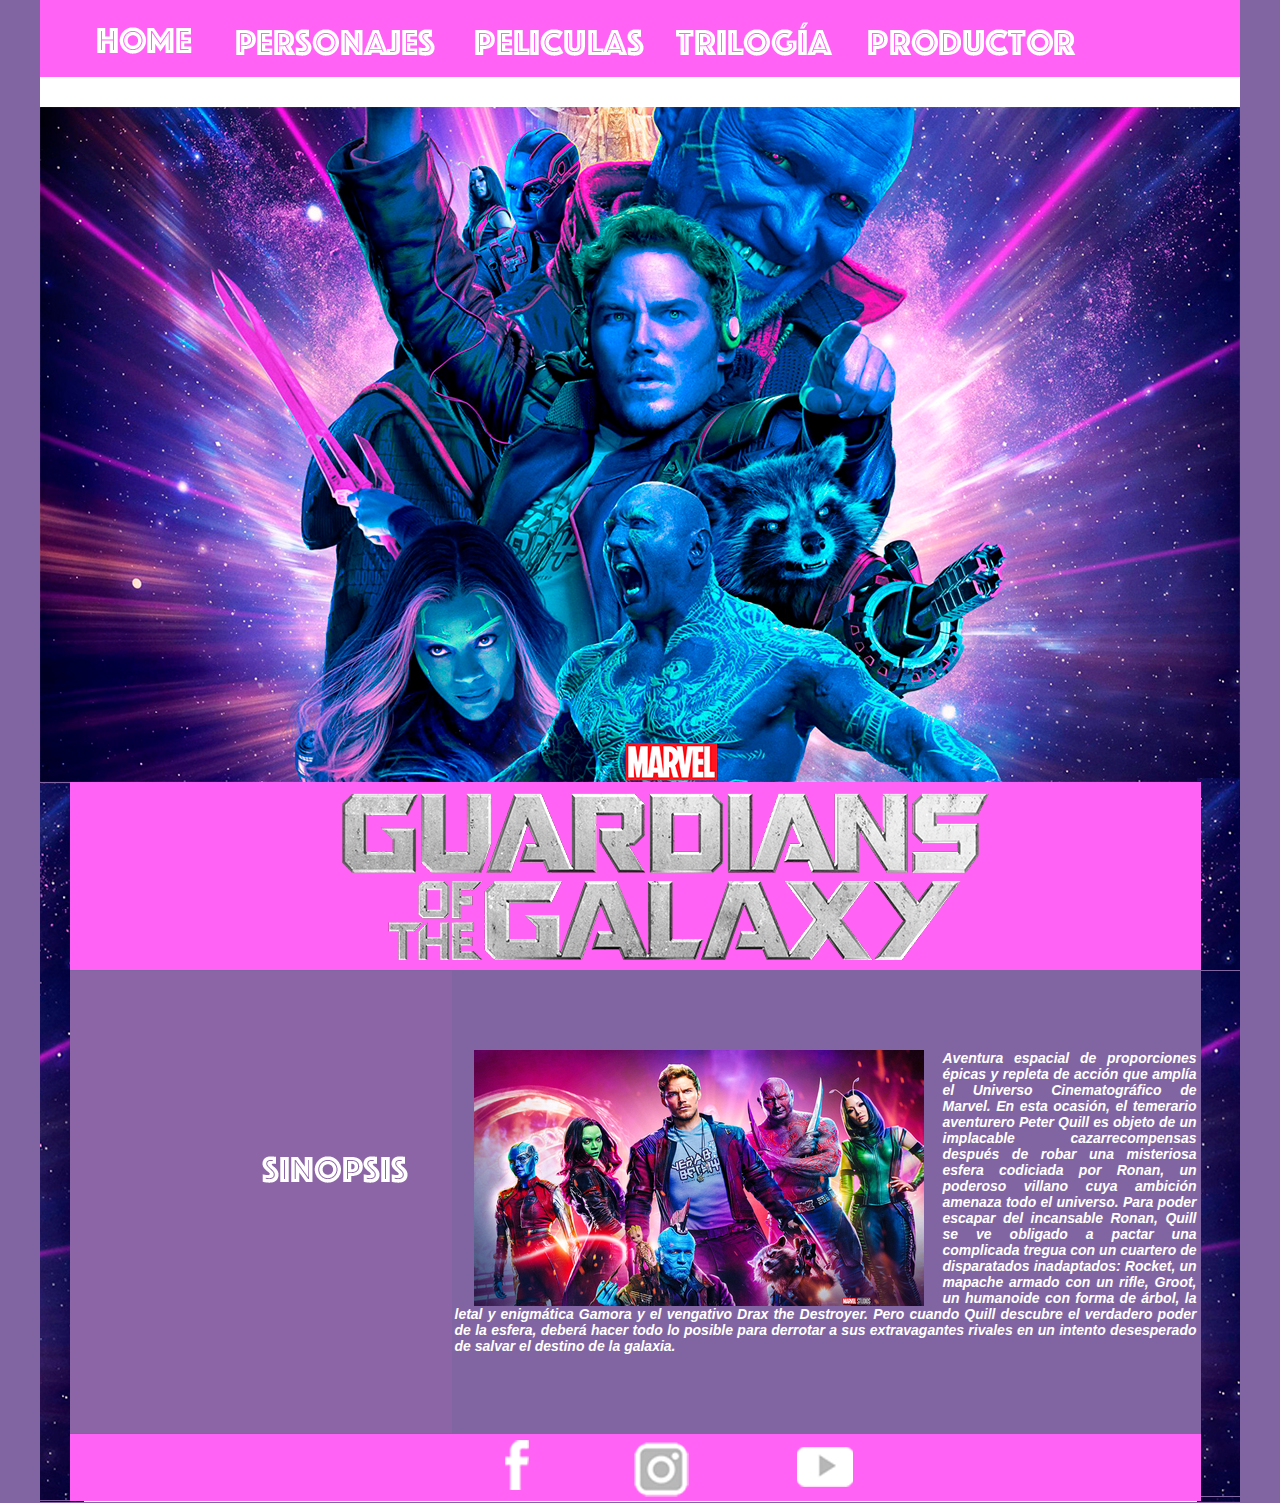
<file: index.html>
<html>
<head>
<title>guardianes</title>
<meta http-equiv="Content-Type" content="text/html; charset=UTF-8">
<link href="estilog.css" rel="stylesheet" type="text/css">
<style type="text/css">
body {
    background-color: #8165A2;
}
</style>
<script type="text/javascript">
function MM_swapImgRestore() { //v3.0
  var i,x,a=document.MM_sr; for(i=0;a&&i<a.length&&(x=a[i])&&x.oSrc;i++) x.src=x.oSrc;
}
function MM_preloadImages() { //v3.0
  var d=document; if(d.images){ if(!d.MM_p) d.MM_p=new Array();
    var i,j=d.MM_p.length,a=MM_preloadImages.arguments; for(i=0; i<a.length; i++)
    if (a[i].indexOf("#")!=0){ d.MM_p[j]=new Image; d.MM_p[j++].src=a[i];}}
}

function MM_findObj(n, d) { //v4.01
  var p,i,x;  if(!d) d=document; if((p=n.indexOf("?"))>0&&parent.frames.length) {
    d=parent.frames[n.substring(p+1)].document; n=n.substring(0,p);}
  if(!(x=d[n])&&d.all) x=d.all[n]; for (i=0;!x&&i<d.forms.length;i++) x=d.forms[i][n];
  for(i=0;!x&&d.layers&&i<d.layers.length;i++) x=MM_findObj(n,d.layers[i].document);
  if(!x && d.getElementById) x=d.getElementById(n); return x;
}

function MM_swapImage() { //v3.0
  var i,j=0,x,a=MM_swapImage.arguments; document.MM_sr=new Array; for(i=0;i<(a.length-2);i+=3)
   if ((x=MM_findObj(a[i]))!=null){document.MM_sr[j++]=x; if(!x.oSrc) x.oSrc=x.src; x.src=a[i+2];}
}
</script>
</head>
<body leftmargin="0" topmargin="0" marginwidth="0" marginheight="0" onLoad="MM_preloadImages('images/imagenesweb/images/guardianes_022.png','images/imagenesweb/images/guardianes_033.png','images/imagenesweb/images/guardianes_044.png','images/imagenesweb/images/guardianes_055.png','images/imagenesweb/images/guardianes_066.png')">
<!-- Save for Web Slices (guardianes.psd) -->
<table width="1201" height="1501" border="0" align="center" cellpadding="0" cellspacing="0" id="Tabla_01">
	<tr>
		<td>
			<img src="images/guardianes_01.png" width="30" height="77" alt=""></td>
		<td><a href="index.html" onMouseOut="MM_swapImgRestore()" onMouseOver="MM_swapImage('Image36','','images/imagenesweb/images/guardianes_022.png',1)"><img src="images/guardianes_02.png" alt="" width="148" height="77" id="Image36"></a></td>
		
		<td><a href="personajes.html" onMouseOut="MM_swapImgRestore()" onMouseOver="MM_swapImage('Image32','','images/imagenesweb/images/guardianes_033.png',1)"><img src="images/guardianes_03.png" alt="" width="234" height="77" id="Image32"></a></td>
		<td><a href="peliculas.html" onMouseOut="MM_swapImgRestore()" onMouseOver="MM_swapImage('Image33','','images/imagenesweb/images/guardianes_044.png',1)"><img src="images/guardianes_04.png" alt="" width="214" height="77" id="Image33"></a></td>
		<td><a href="trilogia.html" onMouseOut="MM_swapImgRestore()" onMouseOver="MM_swapImage('Image34','','images/imagenesweb/images/guardianes_055.png',1)"><img src="images/guardianes_05.png" alt="" width="182" height="77" id="Image34"></a></td>
		<td><a href="productor.html" onMouseOut="MM_swapImgRestore()" onMouseOver="MM_swapImage('Image35','','images/imagenesweb/images/guardianes_066.png',1)"><img src="images/guardianes_06.png" alt="" width="246" height="77" id="Image35"></a></td>
		<td colspan="3">
			<img src="images/guardianes_07.png" width="146" height="77" alt=""></td>
		<td>
			<img src="images/espacio.gif" width="1" height="77" alt=""></td>
	</tr>
	<tr>
		<td colspan="9">
			<img src="images/guardianes_08.png" width="1200" height="30" alt=""></td>
		<td>
			<img src="images/espacio.gif" width="1" height="30" alt=""></td>
	</tr>
	<tr>
		<td colspan="9">
			<img src="images/guardianes_09.png" width="1200" height="675" alt=""></td>
		<td>
			<img src="images/espacio.gif" width="1" height="675" alt=""></td>
	</tr>
	<tr>
		<td rowspan="4">
			<img src="images/guardianes_10.png" width="30" height="717" alt=""></td>
		<td colspan="6">
			<img src="images/guardianes_11.png" width="1127" height="188" alt=""></td>
		<td colspan="2">
			<img src="images/guardianes_12.png" width="43" height="188" alt=""></td>
		<td>
			<img src="images/espacio.gif" width="1" height="188" alt=""></td>
	</tr>
	<tr>
		<td colspan="2">
			<img src="images/guardianes_13.png" width="382" height="462" alt=""></td>
		<td colspan="5"><table width="748" height="464">
		  <tbody>
		    <tr>
		      <th height="458" bgcolor="#8165A2"><p><em><img src="images/450_1000.png" width="450" height="256" alt=""/><span style="font-size: 14px">Aventura espacial de proporciones épicas y repleta de acción que amplía el Universo Cinematográfico de Marvel. En esta ocasión, el temerario aventurero Peter Quill es objeto de un implacable cazarrecompensas después de robar una misteriosa esfera codiciada por Ronan, un poderoso villano cuya ambición amenaza todo el universo. Para poder escapar del incansable Ronan, Quill se ve obligado a pactar una complicada tregua con un cuartero de disparatados inadaptados: Rocket, un mapache armado con un rifle, Groot, un humanoide con forma de árbol, la letal y enigmática Gamora y el vengativo Drax the Destroyer. Pero cuando Quill descubre el verdadero poder de la esfera, deberá hacer todo lo posible para derrotar a sus extravagantes rivales en un intento desesperado de salvar el destino de la galaxia.&nbsp;</span></em></p></th>
	        </tr>
	      </tbody>
      </table></td>
		<td rowspan="2">
			<img src="images/guardianes_15.png" width="39" height="525" alt=""></td>
		<td>
			<img src="images/espacio.gif" width="1" height="462" alt=""></td>
	</tr>
	<tr>
		<td colspan="6" rowspan="2">
			<img src="images/guardianes_16.png" alt="" width="1127" height="67" usemap="#Map" border="0">
			<map name="Map">
			  <area shape="rect" coords="731,9,774,62" href="https://www.youtube.com/watch?v=S5eoGFJ65GI" alt="jlkhkjh">
			  <area shape="rect" coords="569,7,612,60" href="https://www.instagram.com/guardiansofthegalaxy/?hl=es-la" alt="jlkhkjh">
			  <area shape="rect" coords="429,6,472,59" href="https://www.facebook.com/guardiansofthegalaxy/" alt="jlkhkjh">
		  </map></td>
		<td>
			<img src="images/guardianes_17.png" width="4" height="63" alt=""></td>
		<td>
			<img src="images/espacio.gif" width="1" height="63" alt=""></td>
	</tr>
	<tr>
		<td colspan="2" rowspan="2">
			<img src="images/guardianes_18.png" width="43" height="5" alt=""></td>
		<td>
			<img src="images/espacio.gif" width="1" height="4" alt=""></td>
	</tr>
	<tr>
		<td colspan="7">
			<img src="images/guardianes_19.png" width="1157" height="1" alt=""></td>
		<td>
			<img src="images/espacio.gif" width="1" height="1" alt=""></td>
	</tr>
	<tr>
		<td>
			<img src="images/espacio.gif" width="30" height="1" alt=""></td>
		<td>
			<img src="images/espacio.gif" width="148" height="1" alt=""></td>
		<td>
			<img src="images/espacio.gif" width="234" height="1" alt=""></td>
		<td>
			<img src="images/espacio.gif" width="214" height="1" alt=""></td>
		<td>
			<img src="images/espacio.gif" width="182" height="1" alt=""></td>
		<td>
			<img src="images/espacio.gif" width="246" height="1" alt=""></td>
		<td>
			<img src="images/espacio.gif" width="103" height="1" alt=""></td>
		<td>
			<img src="images/espacio.gif" width="4" height="1" alt=""></td>
		<td>
			<img src="images/espacio.gif" width="39" height="1" alt=""></td>
		<td></td>
	</tr>
</table>
<!-- End Save for Web Slices -->
</body>
</html>
</file>
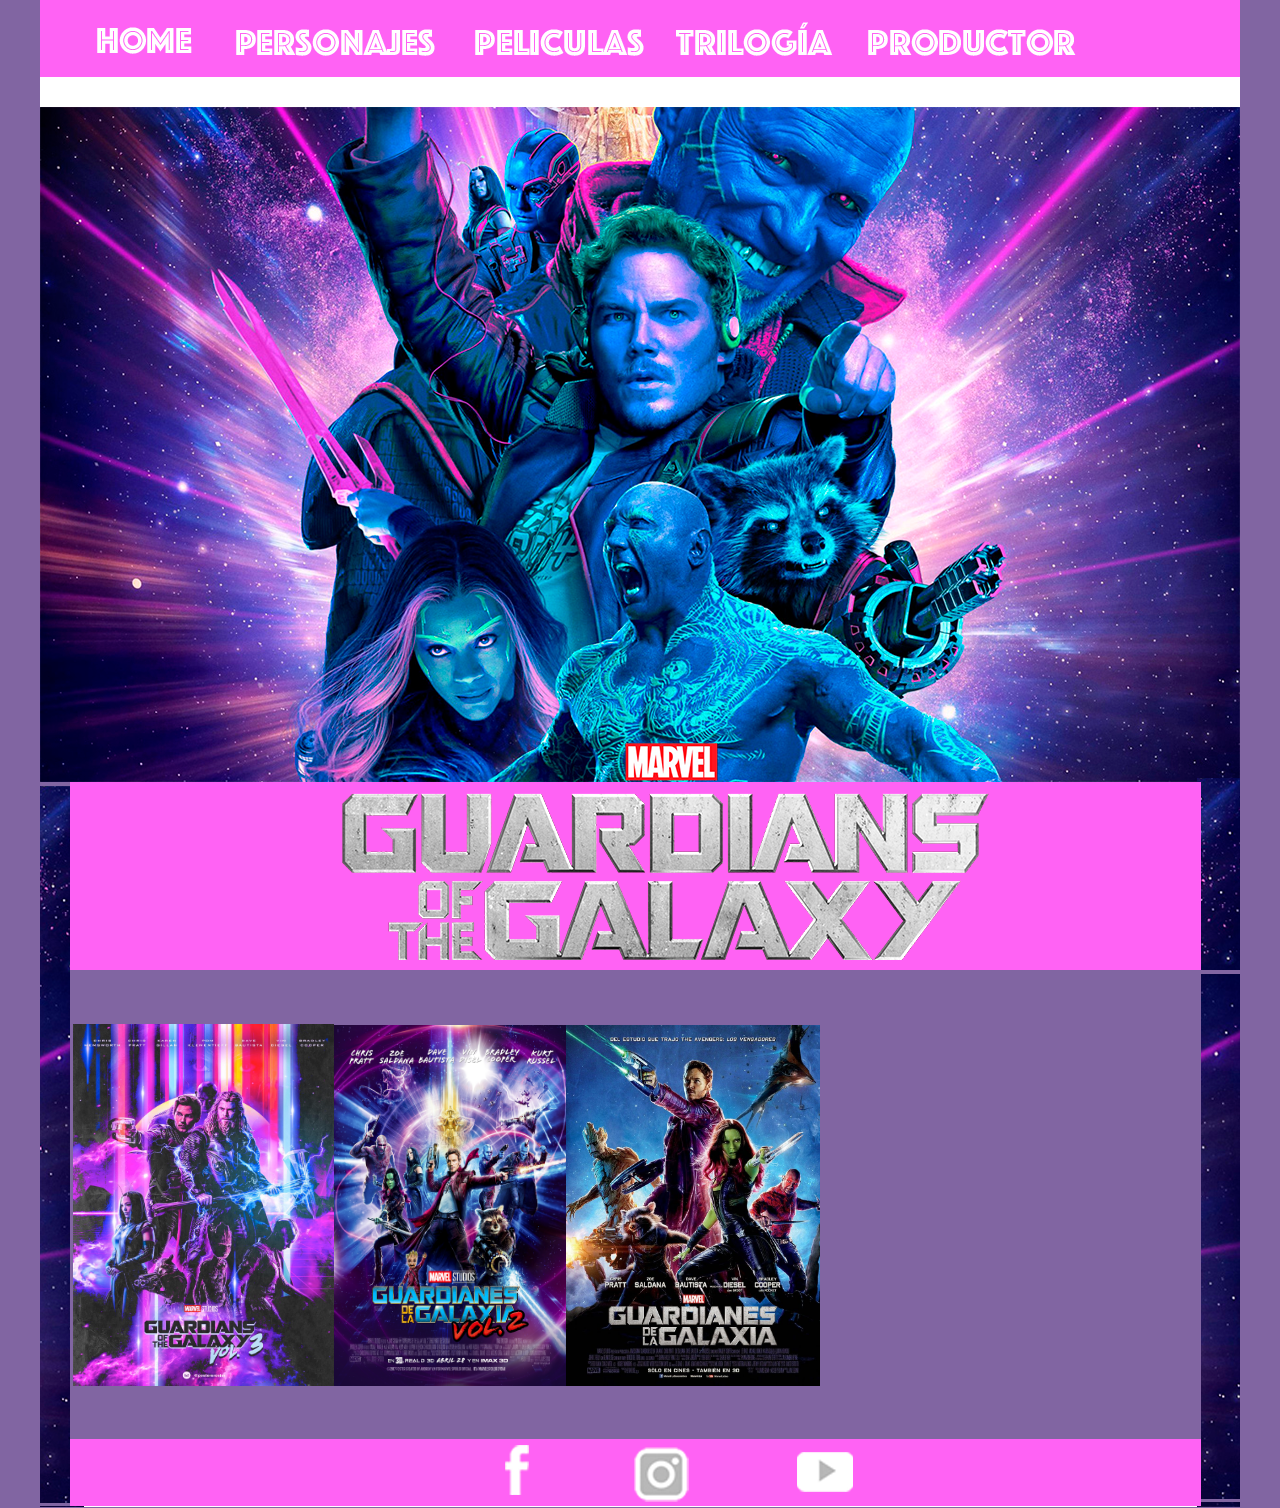
<file: peliculas.html>
<html>
<head>
<title>guardianes</title>
<meta http-equiv="Content-Type" content="text/html; charset=UTF-8">
<script type="text/javascript">
function MM_swapImgRestore() { //v3.0
  var i,x,a=document.MM_sr; for(i=0;a&&i<a.length&&(x=a[i])&&x.oSrc;i++) x.src=x.oSrc;
}
function MM_preloadImages() { //v3.0
  var d=document; if(d.images){ if(!d.MM_p) d.MM_p=new Array();
    var i,j=d.MM_p.length,a=MM_preloadImages.arguments; for(i=0; i<a.length; i++)
    if (a[i].indexOf("#")!=0){ d.MM_p[j]=new Image; d.MM_p[j++].src=a[i];}}
}

function MM_findObj(n, d) { //v4.01
  var p,i,x;  if(!d) d=document; if((p=n.indexOf("?"))>0&&parent.frames.length) {
    d=parent.frames[n.substring(p+1)].document; n=n.substring(0,p);}
  if(!(x=d[n])&&d.all) x=d.all[n]; for (i=0;!x&&i<d.forms.length;i++) x=d.forms[i][n];
  for(i=0;!x&&d.layers&&i<d.layers.length;i++) x=MM_findObj(n,d.layers[i].document);
  if(!x && d.getElementById) x=d.getElementById(n); return x;
}

function MM_swapImage() { //v3.0
  var i,j=0,x,a=MM_swapImage.arguments; document.MM_sr=new Array; for(i=0;i<(a.length-2);i+=3)
   if ((x=MM_findObj(a[i]))!=null){document.MM_sr[j++]=x; if(!x.oSrc) x.oSrc=x.src; x.src=a[i+2];}
}
</script>
<link href="estilog.css" rel="stylesheet" type="text/css">
<style type="text/css">
body,td,th {
    font-family: Gotham, "Helvetica Neue", Helvetica, Arial, sans-serif;
    font-style: normal;
    font-weight: bold;
    font-size: 9px;
    color: #FF63F5;
}
tr td li {
    padding-right: 20px;
    padding-left: 8px;
}
body {
    background-color: #8165A2;
}
</style>
</head>
<body leftmargin="0" topmargin="0" marginwidth="0" marginheight="0" onLoad="MM_preloadImages('images/imagenesweb/images/guardianes_022.png','images/imagenesweb/images/guardianes_033.png','images/imagenesweb/images/guardianes_044.png','images/imagenesweb/images/guardianes_055.png','images/imagenesweb/images/guardianes_066.png')">
<!-- Save for Web Slices (guardianes.psd) -->
<table width="1201" height="1501" border="0" align="center" cellpadding="0" cellspacing="0" id="Tabla_01">
	<tr>
		<td>
			<img src="images/personajes_01.png" width="30" height="77" alt=""></td>
		<td><a href="index.html" onMouseOut="MM_swapImgRestore()" onMouseOver="MM_swapImage('Image31','','images/imagenesweb/images/guardianes_022.png',1)"><img src="images/guardianes_02.png" alt="" width="148" height="77" id="Image31"></a></td>
		<td><a href="personajes.html" onMouseOut="MM_swapImgRestore()" onMouseOver="MM_swapImage('Image32','','images/imagenesweb/images/guardianes_033.png',1)"><img src="images/guardianes_03.png" alt="" width="234" height="77" id="Image32"></a></td>
		<td><a href="peliculas.html" onMouseOut="MM_swapImgRestore()" onMouseOver="MM_swapImage('Image33','','images/imagenesweb/images/guardianes_044.png',1)"><img src="images/guardianes_04.png" alt="" width="214" height="77" id="Image33"></a></td>
		<td><a href="trilogia.html" onMouseOut="MM_swapImgRestore()" onMouseOver="MM_swapImage('Image34','','images/imagenesweb/images/guardianes_055.png',1)"><img src="images/guardianes_05.png" alt="" width="182" height="77" id="Image34"></a></td>
		<td><a href="productor.html" onMouseOut="MM_swapImgRestore()" onMouseOver="MM_swapImage('Image35','','images/imagenesweb/images/guardianes_066.png',1)"><img src="images/guardianes_06.png" alt="" width="246" height="77" id="Image35"></a></td>
		<td colspan="3">
			<img src="images/personajes_07.png" width="146" height="77" alt=""></td>
		<td>
	  <img src="images/espacio.gif" width="1" height="77" alt=""></td>
	</tr>
	<tr>
		<td colspan="9">
			<img src="images/personajes_08.png" width="1200" height="30" alt=""></td>
		<td>
			<img src="images/espacio.gif" width="1" height="30" alt=""></td>
	</tr>
	<tr>
		<td colspan="9"><a href="index.html"><img src="images/personajes_09.png" width="1200" height="675" alt=""></a></td>
		<td>
			<img src="images/espacio.gif" width="1" height="675" alt=""></td>
	</tr>
	<tr>
		<td rowspan="4">
			<img src="images/personajes_10.png" width="30" height="717" alt=""></td>
		<td colspan="6">
			<img src="images/personajes_11.png" width="1127" height="188" alt=""></td>
		<td colspan="2">
			<img src="images/personajes_12.png" width="43" height="188" alt=""></td>
		<td>
			<img src="images/espacio.gif" width="1" height="188" alt=""></td>
	</tr>
	<tr>
		<td colspan="7"><table width="1131" height="469" border="0">
		  <tbody>
		    <tr>
		      <td height="465" bgcolor="#8165A2"><img src="images/imagenesweb/Poster-de-Guardianes-de-la-galaxia-Vol-3.jpg" width="261" height="362" alt=""/><span style="font-family: Gotham, 'Helvetica Neue', Helvetica, Arial, sans-serif"><img src="images/imagenesweb/vol2.png" width="232" height="361" alt=""/><img src="images/imagenesweb/8d98de851874b3625cb7aa398b2225a4.jpg" width="254" height="361" alt=""/></span></td>
	        </tr>
	      </tbody>
	    </table></td>
		<td rowspan="2">
			<img src="images/personajes_14.png" width="39" height="525" alt=""></td>
		<td>
			<img src="images/espacio.gif" width="1" height="462" alt=""></td>
	</tr>
	<tr>
		<td colspan="6" rowspan="2">
			<img src="images/personajes_15.png" alt="" width="1127" height="67" usemap="#Map" border="0">
			<map name="Map">
			  <area shape="rect" coords="731,9,774,62" href="https://www.youtube.com/watch?v=S5eoGFJ65GI" alt="jlkhkjh">
			  <area shape="rect" coords="569,7,612,60" href="https://www.instagram.com/guardiansofthegalaxy/?hl=es-la" alt="jlkhkjh">
			  <area shape="rect" coords="429,6,472,59" href="https://www.facebook.com/guardiansofthegalaxy/" alt="jlkhkjh">
		  </map></td>
		<td>
			<img src="images/personajes_16.png" width="4" height="63" alt=""></td>
		<td>
			<img src="images/espacio.gif" width="1" height="63" alt=""></td>
	</tr>
	<tr>
		<td colspan="2" rowspan="2">
			<img src="images/personajes_17.png" width="43" height="5" alt=""></td>
		<td>
			<img src="images/espacio.gif" width="1" height="4" alt=""></td>
	</tr>
	<tr>
		<td colspan="7">
			<img src="images/personajes_18.png" width="1157" height="1" alt=""></td>
		<td>
			<img src="images/espacio.gif" width="1" height="1" alt=""></td>
	</tr>
	<tr>
		<td>
			<img src="images/espacio.gif" width="30" height="1" alt=""></td>
		<td>
			<img src="images/espacio.gif" width="148" height="1" alt=""></td>
		<td>
			<img src="images/espacio.gif" width="234" height="1" alt=""></td>
		<td>
			<img src="images/espacio.gif" width="214" height="1" alt=""></td>
		<td>
			<img src="images/espacio.gif" width="182" height="1" alt=""></td>
		<td>
			<img src="images/espacio.gif" width="246" height="1" alt=""></td>
		<td>
			<img src="images/espacio.gif" width="103" height="1" alt=""></td>
		<td>
			<img src="images/espacio.gif" width="4" height="1" alt=""></td>
		<td>
			<img src="images/espacio.gif" width="39" height="1" alt=""></td>
		<td></td>
	</tr>
</table>
<!-- End Save for Web Slices -->
</body>
</html>
</file>
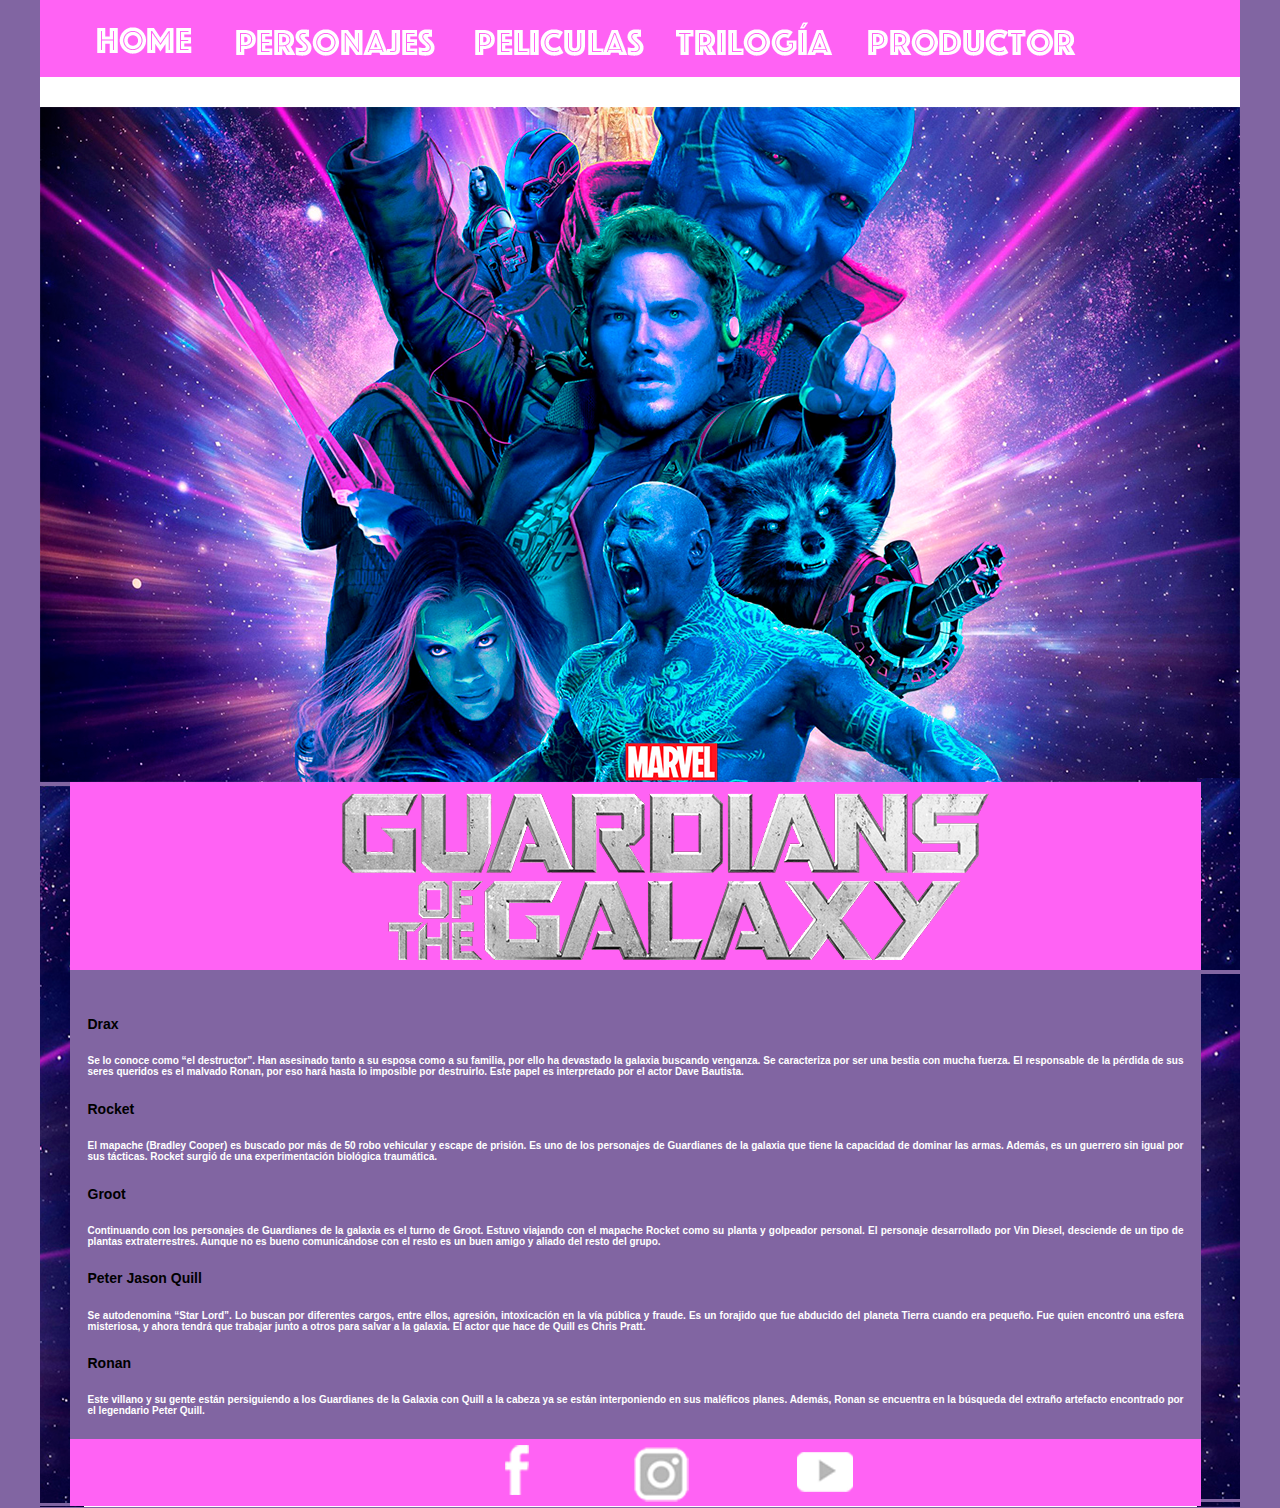
<file: personajes.html>
<html>
<head>
<title>guardianes</title>
<meta http-equiv="Content-Type" content="text/html; charset=UTF-8">
<script type="text/javascript">
function MM_swapImgRestore() { //v3.0
  var i,x,a=document.MM_sr; for(i=0;a&&i<a.length&&(x=a[i])&&x.oSrc;i++) x.src=x.oSrc;
}
function MM_preloadImages() { //v3.0
  var d=document; if(d.images){ if(!d.MM_p) d.MM_p=new Array();
    var i,j=d.MM_p.length,a=MM_preloadImages.arguments; for(i=0; i<a.length; i++)
    if (a[i].indexOf("#")!=0){ d.MM_p[j]=new Image; d.MM_p[j++].src=a[i];}}
}

function MM_findObj(n, d) { //v4.01
  var p,i,x;  if(!d) d=document; if((p=n.indexOf("?"))>0&&parent.frames.length) {
    d=parent.frames[n.substring(p+1)].document; n=n.substring(0,p);}
  if(!(x=d[n])&&d.all) x=d.all[n]; for (i=0;!x&&i<d.forms.length;i++) x=d.forms[i][n];
  for(i=0;!x&&d.layers&&i<d.layers.length;i++) x=MM_findObj(n,d.layers[i].document);
  if(!x && d.getElementById) x=d.getElementById(n); return x;
}

function MM_swapImage() { //v3.0
  var i,j=0,x,a=MM_swapImage.arguments; document.MM_sr=new Array; for(i=0;i<(a.length-2);i+=3)
   if ((x=MM_findObj(a[i]))!=null){document.MM_sr[j++]=x; if(!x.oSrc) x.oSrc=x.src; x.src=a[i+2];}
}
</script>
<link href="estilog.css" rel="stylesheet" type="text/css">
<style type="text/css">
body,td,th {
    font-family: Gotham, "Helvetica Neue", Helvetica, Arial, sans-serif;
    font-style: normal;
    font-weight: bold;
    font-size: 9px;
    padding-right: 0px;
}
tr td li {
    padding-right: 20px;
    padding-left: 8px;
}
body {
    background-color: #8165A2;
}
</style>
</head>
<body leftmargin="0" topmargin="0" marginwidth="0" marginheight="0" onLoad="MM_preloadImages('images/imagenesweb/images/guardianes_022.png','images/imagenesweb/images/guardianes_033.png','images/imagenesweb/images/guardianes_044.png','images/imagenesweb/images/guardianes_055.png','images/imagenesweb/images/guardianes_066.png')">
<!-- Save for Web Slices (guardianes.psd) -->
<table width="1201" height="1501" border="0" align="center" cellpadding="0" cellspacing="0" id="Tabla_01">
	<tr>
		<td>
			<img src="images/personajes_01.png" width="30" height="77" alt=""></td>
		<td><a href="index.html" onMouseOut="MM_swapImgRestore()" onMouseOver="MM_swapImage('Image31','','images/imagenesweb/images/guardianes_022.png',1)"><img src="images/guardianes_02.png" alt="" width="148" height="77" id="Image31"></a></td>
		<td><a href="personajes.html" onMouseOut="MM_swapImgRestore()" onMouseOver="MM_swapImage('Image32','','images/imagenesweb/images/guardianes_033.png',1)"><img src="images/guardianes_03.png" alt="" width="234" height="77" id="Image32"></a></td>
		<td><a href="peliculas.html" onMouseOut="MM_swapImgRestore()" onMouseOver="MM_swapImage('Image33','','images/imagenesweb/images/guardianes_044.png',1)"><img src="images/guardianes_04.png" alt="" width="214" height="77" id="Image33"></a></td>
		<td><a href="trilogia.html" onMouseOut="MM_swapImgRestore()" onMouseOver="MM_swapImage('Image34','','images/imagenesweb/images/guardianes_055.png',1)"><img src="images/guardianes_05.png" alt="" width="182" height="77" id="Image34"></a></td>
		<td><a href="productor.html" onMouseOut="MM_swapImgRestore()" onMouseOver="MM_swapImage('Image35','','images/imagenesweb/images/guardianes_066.png',1)"><img src="images/guardianes_06.png" alt="" width="246" height="77" id="Image35"></a></td>
		<td colspan="3">
			<img src="images/personajes_07.png" width="146" height="77" alt=""></td>
		<td>
	  <img src="images/espacio.gif" width="1" height="77" alt=""></td>
	</tr>
	<tr>
		<td colspan="9">
			<img src="images/personajes_08.png" width="1200" height="30" alt=""></td>
		<td>
			<img src="images/espacio.gif" width="1" height="30" alt=""></td>
	</tr>
	<tr>
		<td colspan="9">
			<img src="images/personajes_09.png" width="1200" height="675" alt=""></td>
		<td>
			<img src="images/espacio.gif" width="1" height="675" alt=""></td>
	</tr>
	<tr>
		<td rowspan="4">
			<img src="images/personajes_10.png" width="30" height="717" alt=""></td>
		<td colspan="6">
			<img src="images/personajes_11.png" width="1127" height="188" alt=""></td>
		<td colspan="2">
			<img src="images/personajes_12.png" width="43" height="188" alt=""></td>
		<td>
			<img src="images/espacio.gif" width="1" height="188" alt=""></td>
	</tr>
	<tr>
		<td colspan="7"><table width="1131" height="469" border="0">
		  <tbody>
		    <tr>
		      <td height="465" bgcolor="#8165A2"><br>
                <div class=".content" id="content">
                  <h5 style="font-size: 14px"> Drax</h5>
                  <p>Se lo conoce como “el destructor”. Han asesinado tanto a su esposa como a su familia, por ello ha devastado la galaxia buscando venganza. Se caracteriza por ser una bestia con mucha fuerza. El responsable de la pérdida de sus seres queridos es el malvado Ronan, por eso hará hasta lo imposible por destruirlo. Este papel es interpretado por el actor Dave Bautista.&nbsp;</p>
                  <h5 style="font-size: 14px">  Rocket </h5> 
  <p>El mapache (Bradley Cooper) es buscado por más de 50 robo vehicular y escape de prisión. Es uno de los personajes de Guardianes de la galaxia que tiene la capacidad de dominar las armas. Además, es un guerrero sin igual por sus tácticas. Rocket surgió de una experimentación biológica traumática.</p>
                  
  <h5 style="font-size: 14px">Groot</h5>
  <p>Continuando con los personajes de Guardianes de la galaxia es el turno de Groot. Estuvo viajando con el mapache Rocket como su planta y golpeador personal. El personaje desarrollado por Vin Diesel, desciende de un tipo de plantas extraterrestres. Aunque no es bueno comunicándose con el resto es un buen amigo y aliado del resto del grupo.</p>
                  
  <h5 style="font-size: 14px">Peter Jason Quill</h5>
  <p>Se autodenomina “Star Lord”. Lo buscan por diferentes cargos, entre ellos, agresión, intoxicación en la vía pública y fraude. Es un forajido que fue abducido del planeta Tierra cuando era pequeño. Fue quien encontró una esfera misteriosa, y ahora tendrá que trabajar junto a otros para salvar a la galaxia. El actor que hace de Quill es Chris Pratt.</p>
                  
  <h5 style="font-size: 14px">Ronan</h5>
  <p>Este villano y su gente están persiguiendo a los Guardianes de la Galaxia con Quill a la cabeza ya se están interponiendo en sus maléficos planes. Además, Ronan se encuentra en la búsqueda del extraño artefacto encontrado por el legendario Peter Quill.</p>
                  
                </div></td>
	        </tr>
	      </tbody>
	    </table></td>
		<td rowspan="2">
			<img src="images/personajes_14.png" width="39" height="525" alt=""></td>
		<td>
			<img src="images/espacio.gif" width="1" height="462" alt=""></td>
	</tr>
	<tr>
		<td colspan="6" rowspan="2"><img src="images/personajes_15.png" alt="" width="1127" height="67" usemap="#Map" border="0"></td>
		<td>
			<img src="images/personajes_16.png" width="4" height="63" alt=""></td>
		<td>
			<img src="images/espacio.gif" width="1" height="63" alt=""></td>
	</tr>
	<tr>
		<td colspan="2" rowspan="2">
			<img src="images/personajes_17.png" width="43" height="5" alt=""></td>
		<td>
			<img src="images/espacio.gif" width="1" height="4" alt=""></td>
	</tr>
	<tr>
		<td colspan="7">
			<img src="images/personajes_18.png" width="1157" height="1" alt=""></td>
		<td>
			<img src="images/espacio.gif" width="1" height="1" alt=""></td>
	</tr>
	<tr>
		<td>
			<img src="images/espacio.gif" width="30" height="1" alt=""></td>
		<td>
			<img src="images/espacio.gif" width="148" height="1" alt=""></td>
		<td>
			<img src="images/espacio.gif" width="234" height="1" alt=""></td>
		<td>
			<img src="images/espacio.gif" width="214" height="1" alt=""></td>
		<td>
			<img src="images/espacio.gif" width="182" height="1" alt=""></td>
		<td>
			<img src="images/espacio.gif" width="246" height="1" alt=""></td>
		<td>
			<img src="images/espacio.gif" width="103" height="1" alt=""></td>
		<td>
			<img src="images/espacio.gif" width="4" height="1" alt=""></td>
		<td>
			<img src="images/espacio.gif" width="39" height="1" alt=""></td>
		<td></td>
	</tr>
</table>
<!-- End Save for Web Slices -->

<map name="Map"><area shape="rect" coords="731,9,774,62" href="https://www.youtube.com/watch?v=S5eoGFJ65GI" alt="jlkhkjh"><area shape="rect" coords="569,7,612,60" href="https://www.instagram.com/guardiansofthegalaxy/?hl=es-la" alt="jlkhkjh">
 
  <area shape="rect" coords="429,6,472,59" href="https://www.facebook.com/guardiansofthegalaxy/" alt="jlkhkjh">
</map>
</body>
</html>
</file>
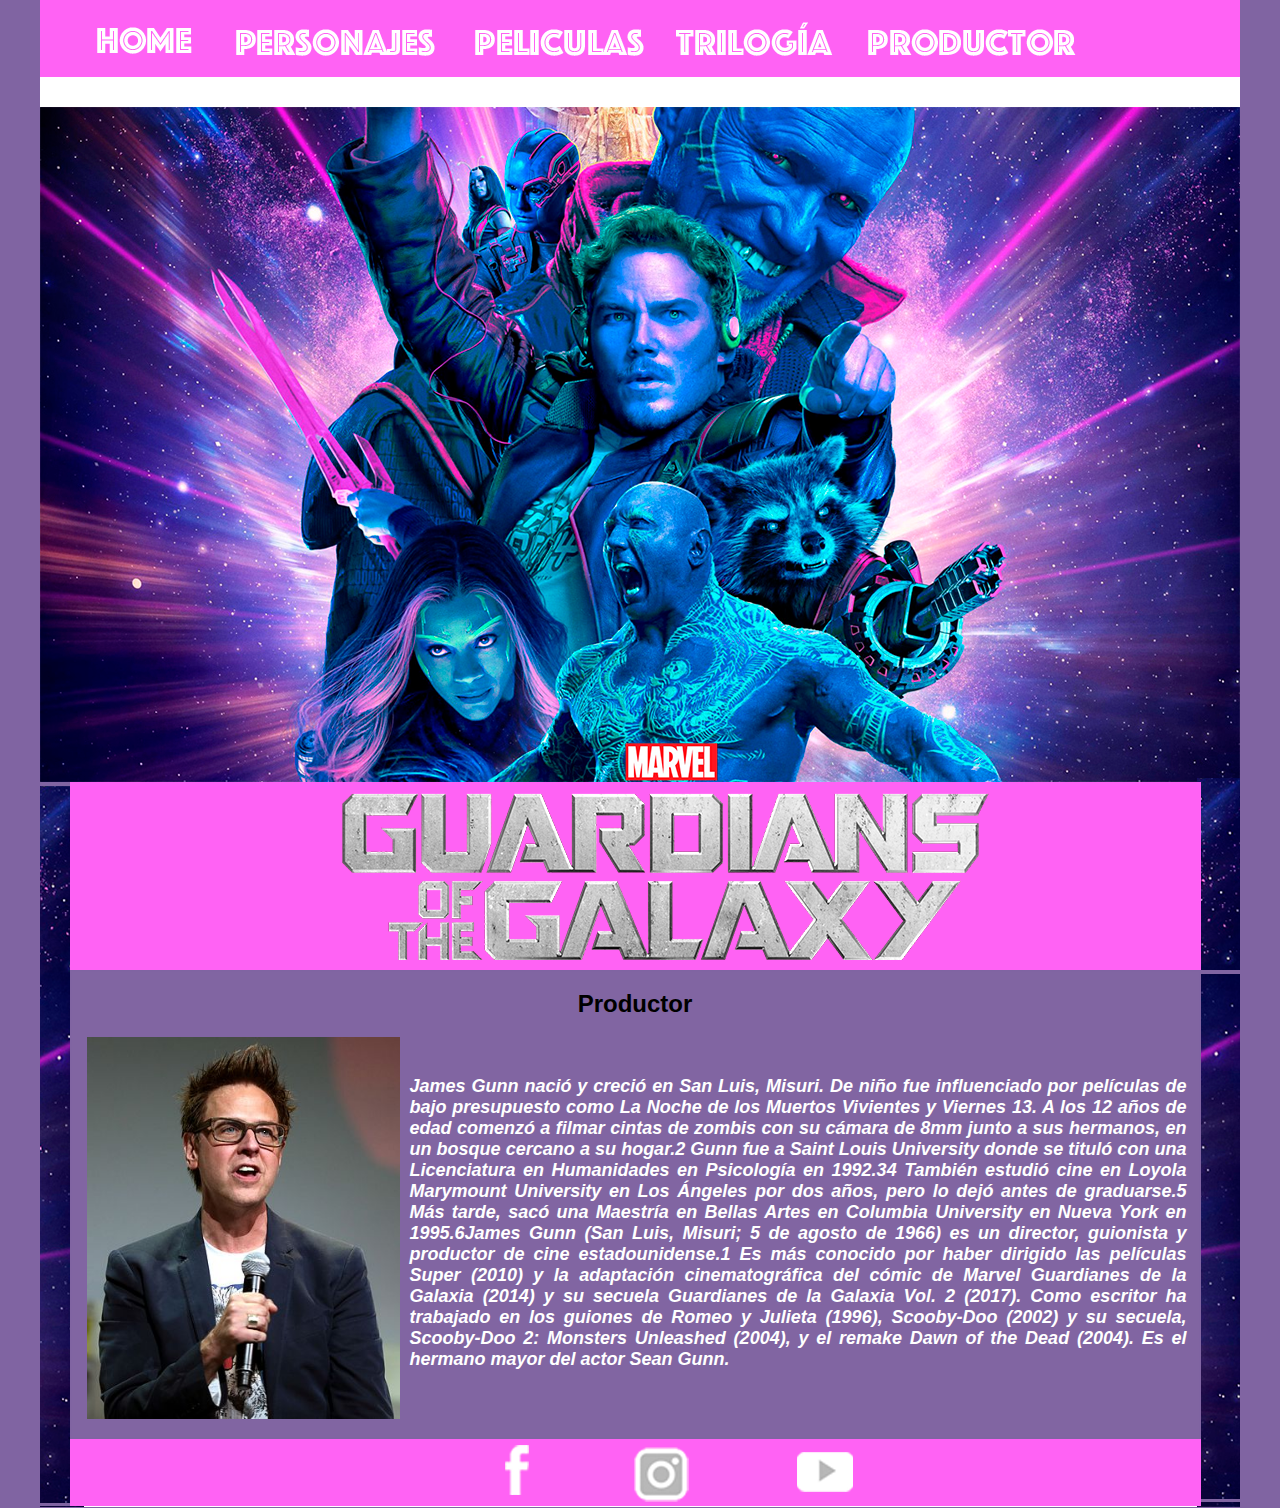
<file: productor.html>
<html>
<head>
<title>guardianes</title>
<meta http-equiv="Content-Type" content="text/html; charset=UTF-8">
<script type="text/javascript">
function MM_swapImgRestore() { //v3.0
  var i,x,a=document.MM_sr; for(i=0;a&&i<a.length&&(x=a[i])&&x.oSrc;i++) x.src=x.oSrc;
}
function MM_preloadImages() { //v3.0
  var d=document; if(d.images){ if(!d.MM_p) d.MM_p=new Array();
    var i,j=d.MM_p.length,a=MM_preloadImages.arguments; for(i=0; i<a.length; i++)
    if (a[i].indexOf("#")!=0){ d.MM_p[j]=new Image; d.MM_p[j++].src=a[i];}}
}

function MM_findObj(n, d) { //v4.01
  var p,i,x;  if(!d) d=document; if((p=n.indexOf("?"))>0&&parent.frames.length) {
    d=parent.frames[n.substring(p+1)].document; n=n.substring(0,p);}
  if(!(x=d[n])&&d.all) x=d.all[n]; for (i=0;!x&&i<d.forms.length;i++) x=d.forms[i][n];
  for(i=0;!x&&d.layers&&i<d.layers.length;i++) x=MM_findObj(n,d.layers[i].document);
  if(!x && d.getElementById) x=d.getElementById(n); return x;
}

function MM_swapImage() { //v3.0
  var i,j=0,x,a=MM_swapImage.arguments; document.MM_sr=new Array; for(i=0;i<(a.length-2);i+=3)
   if ((x=MM_findObj(a[i]))!=null){document.MM_sr[j++]=x; if(!x.oSrc) x.oSrc=x.src; x.src=a[i+2];}
}
</script>
<link href="estilog.css" rel="stylesheet" type="text/css">
<style type="text/css">
body,td,th {
    font-family: Gotham, "Helvetica Neue", Helvetica, Arial, sans-serif;
    font-style: normal;
    font-weight: bold;
    font-size: 16px;
}
tr td li {
    padding-right: 20px;
    padding-left: 8px;
}
a:link {
    color: #FFFFFF;
    text-decoration: none;
    float: left;
}
a:visited {
    text-decoration: none;
}
a:hover {
    text-decoration: none;
}
a:active {
    text-decoration: none;
    color: #FFFFFF;
}
td p img {
    float: left;
    padding-right: 10px;
    padding-left: 14px;
    right: -9px;
}
tr td p {
    padding-right: 11px;
    font-weight: bold;
    font-style: italic;
    font-size: 18px;
}
body {
    background-color: #8064A2;
}
</style>
</head>
<body leftmargin="0" topmargin="0" marginwidth="0" marginheight="0" onLoad="MM_preloadImages('images/imagenesweb/images/guardianes_022.png','images/imagenesweb/images/guardianes_033.png','images/imagenesweb/images/guardianes_044.png','images/imagenesweb/images/guardianes_055.png','images/imagenesweb/images/guardianes_066.png')">
<!-- Save for Web Slices (guardianes.psd) -->
<table width="1201" height="1501" border="0" align="center" cellpadding="0" cellspacing="0" id="Tabla_01">
	<tr>
		<td>
			<img src="images/personajes_01.png" width="30" height="77" alt=""></td>
		<td><a href="index.html" onMouseOut="MM_swapImgRestore()" onMouseOver="MM_swapImage('Image31','','images/imagenesweb/images/guardianes_022.png',1)"><img src="images/guardianes_02.png" alt="" width="148" height="77" id="Image31"></a></td>
		<td><a href="personajes.html" onMouseOut="MM_swapImgRestore()" onMouseOver="MM_swapImage('Image32','','images/imagenesweb/images/guardianes_033.png',1)"><img src="images/guardianes_03.png" alt="" width="234" height="77" id="Image32"></a></td>
		<td><a href="peliculas.html" onMouseOut="MM_swapImgRestore()" onMouseOver="MM_swapImage('Image33','','images/imagenesweb/images/guardianes_044.png',1)"><img src="images/guardianes_04.png" alt="" width="214" height="77" id="Image33"></a></td>
		<td><a href="trilogia.html" onMouseOut="MM_swapImgRestore()" onMouseOver="MM_swapImage('Image34','','images/imagenesweb/images/guardianes_055.png',1)"><img src="images/guardianes_05.png" alt="" width="182" height="77" id="Image34"></a></td>
		<td><a href="#" onMouseOut="MM_swapImgRestore()" onMouseOver="MM_swapImage('Image35','','images/imagenesweb/images/guardianes_066.png',1)"><img src="images/guardianes_06.png" alt="" width="246" height="77" id="Image35"></a></td>
		<td colspan="3">
			<img src="images/personajes_07.png" width="146" height="77" alt=""></td>
		<td>
	  <img src="images/espacio.gif" width="1" height="77" alt=""></td>
	</tr>
	<tr>
		<td colspan="9">
			<img src="images/personajes_08.png" width="1200" height="30" alt=""></td>
		<td>
			<img src="images/espacio.gif" width="1" height="30" alt=""></td>
	</tr>
	<tr>
		<td colspan="9">
			<img src="images/personajes_09.png" width="1200" height="675" alt=""></td>
		<td>
			<img src="images/espacio.gif" width="1" height="675" alt=""></td>
	</tr>
	<tr>
		<td rowspan="4">
			<img src="images/personajes_10.png" width="30" height="717" alt=""></td>
		<td colspan="6">
			<img src="images/personajes_11.png" width="1127" height="188" alt=""></td>
		<td colspan="2">
			<img src="images/personajes_12.png" width="43" height="188" alt=""></td>
		<td>
			<img src="images/espacio.gif" width="1" height="188" alt=""></td>
	</tr>
	<tr>
		<td colspan="7"><table width="1131" height="469" border="0">
		  <tbody>
		    <tr>
		      <td height="465" bgcolor="#8165A2"><h2 style="text-align: center">Productor</h2>
	          <p><img src="images/imagenesweb/James_Gunn_by_Gage_Skidmore_2.jpg" width="313" height="382" alt=""/></p>
	          <p>&nbsp;</p>
	          <p>James Gunn nació y creció en San Luis, Misuri. De niño fue influenciado por películas de bajo presupuesto como La Noche de los Muertos Vivientes y Viernes 13. A los 12 años de edad comenzó a filmar cintas de zombis con su cámara de 8mm junto a sus hermanos, en un bosque cercano a su hogar.2
	            Gunn fue a Saint Louis University donde se tituló con una Licenciatura en Humanidades en Psicología en 1992.34 También estudió cine en Loyola Marymount University en Los Ángeles por dos años, pero lo dejó antes de graduarse.5 Más tarde, sacó una Maestría en Bellas Artes en Columbia University en Nueva York en 1995.6James Gunn (San Luis, Misuri; 5 de agosto de 1966) es un director, guionista y productor de cine estadounidense.1 Es más conocido por haber dirigido las películas Super (2010) y la adaptación cinematográfica del cómic de Marvel Guardianes de la Galaxia (2014) y su secuela Guardianes de la Galaxia Vol. 2 (2017). Como escritor ha trabajado en los guiones de Romeo y Julieta (1996), Scooby-Doo (2002) y su secuela, Scooby-Doo 2: Monsters Unleashed (2004), y el remake Dawn of the Dead (2004). Es el hermano mayor del actor Sean Gunn.
  &nbsp;</p></td>
	        </tr>
	      </tbody>
	    </table></td>
		<td rowspan="2">
			<img src="images/personajes_14.png" width="39" height="525" alt=""></td>
		<td>
			<img src="images/espacio.gif" width="1" height="462" alt=""></td>
	</tr>
	<tr>
		<td colspan="6" rowspan="2">
			<img src="images/personajes_15.png" alt="" width="1127" height="67" usemap="#Map" border="0">
			<map name="Map">
			  <area shape="rect" coords="731,9,774,62" href="https://www.youtube.com/watch?v=S5eoGFJ65GI" alt="jlkhkjh">
			  <area shape="rect" coords="569,7,612,60" href="https://www.instagram.com/guardiansofthegalaxy/?hl=es-la" alt="jlkhkjh">
			  <area shape="rect" coords="429,6,472,59" href="https://www.facebook.com/guardiansofthegalaxy/" alt="jlkhkjh">
		  </map></td>
		<td>
			<img src="images/personajes_16.png" width="4" height="63" alt=""></td>
		<td>
			<img src="images/espacio.gif" width="1" height="63" alt=""></td>
	</tr>
	<tr>
		<td colspan="2" rowspan="2">
			<img src="images/personajes_17.png" width="43" height="5" alt=""></td>
		<td>
			<img src="images/espacio.gif" width="1" height="4" alt=""></td>
	</tr>
	<tr>
		<td colspan="7">
			<img src="images/personajes_18.png" width="1157" height="1" alt=""></td>
		<td>
			<img src="images/espacio.gif" width="1" height="1" alt=""></td>
	</tr>
  <tr>
		<td>
			<img src="images/espacio.gif" width="30" height="1" alt=""></td>
		<td>
			<img src="images/espacio.gif" width="148" height="1" alt=""></td>
		<td>
			<img src="images/espacio.gif" width="234" height="1" alt=""></td>
		<td>
			<img src="images/espacio.gif" width="214" height="1" alt=""></td>
		<td>
			<img src="images/espacio.gif" width="182" height="1" alt=""></td>
		<td>
			<img src="images/espacio.gif" width="246" height="1" alt=""></td>
		<td>
			<img src="images/espacio.gif" width="103" height="1" alt=""></td>
		<td>
			<img src="images/espacio.gif" width="4" height="1" alt=""></td>
		<td>
			<img src="images/espacio.gif" width="39" height="1" alt=""></td>
		<td></td>
	</tr>
</table>
<!-- End Save for Web Slices -->
</body>
</html>
</file>
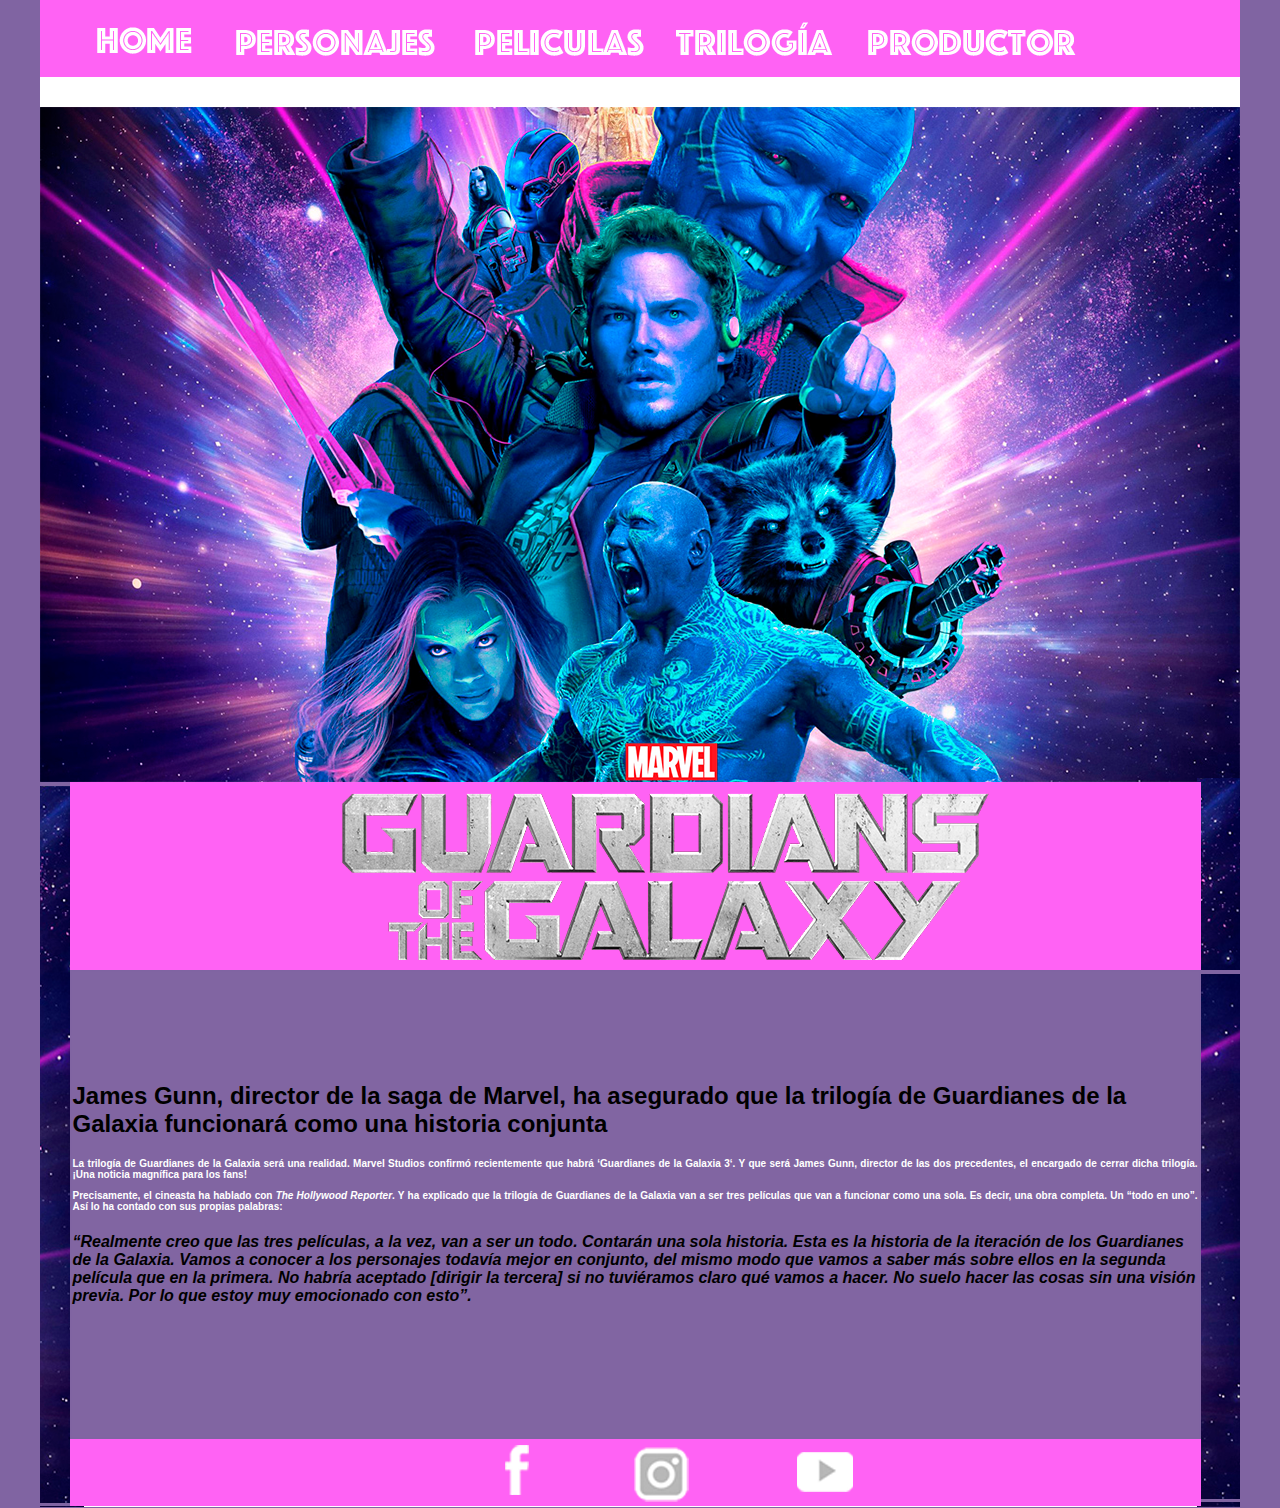
<file: trilogia.html>
<html>
<head>
<title>guardianes</title>
<meta http-equiv="Content-Type" content="text/html; charset=UTF-8">
<script type="text/javascript">
function MM_swapImgRestore() { //v3.0
  var i,x,a=document.MM_sr; for(i=0;a&&i<a.length&&(x=a[i])&&x.oSrc;i++) x.src=x.oSrc;
}
function MM_preloadImages() { //v3.0
  var d=document; if(d.images){ if(!d.MM_p) d.MM_p=new Array();
    var i,j=d.MM_p.length,a=MM_preloadImages.arguments; for(i=0; i<a.length; i++)
    if (a[i].indexOf("#")!=0){ d.MM_p[j]=new Image; d.MM_p[j++].src=a[i];}}
}

function MM_findObj(n, d) { //v4.01
  var p,i,x;  if(!d) d=document; if((p=n.indexOf("?"))>0&&parent.frames.length) {
    d=parent.frames[n.substring(p+1)].document; n=n.substring(0,p);}
  if(!(x=d[n])&&d.all) x=d.all[n]; for (i=0;!x&&i<d.forms.length;i++) x=d.forms[i][n];
  for(i=0;!x&&d.layers&&i<d.layers.length;i++) x=MM_findObj(n,d.layers[i].document);
  if(!x && d.getElementById) x=d.getElementById(n); return x;
}

function MM_swapImage() { //v3.0
  var i,j=0,x,a=MM_swapImage.arguments; document.MM_sr=new Array; for(i=0;i<(a.length-2);i+=3)
   if ((x=MM_findObj(a[i]))!=null){document.MM_sr[j++]=x; if(!x.oSrc) x.oSrc=x.src; x.src=a[i+2];}
}
</script>
<link href="estilog.css" rel="stylesheet" type="text/css">
<style type="text/css">
body,td,th {
    font-family: Gotham, "Helvetica Neue", Helvetica, Arial, sans-serif;
    font-style: normal;
    font-weight: bold;
    font-size: 16px;
}
tr td li {
    padding-right: 20px;
    padding-left: 8px;
}
a:link {
    color: #FFFFFF;
    text-decoration: none;
}
a:visited {
    text-decoration: none;
}
a:hover {
    text-decoration: none;
}
a:active {
    text-decoration: none;
    color: #FFFFFF;
}
body {
    background-color: #8064A2;
}
</style>
</head>
<body leftmargin="0" topmargin="0" marginwidth="0" marginheight="0" onLoad="MM_preloadImages('images/imagenesweb/images/guardianes_022.png','images/imagenesweb/images/guardianes_033.png','images/imagenesweb/images/guardianes_044.png','images/imagenesweb/images/guardianes_055.png','images/imagenesweb/images/guardianes_066.png')">
<!-- Save for Web Slices (guardianes.psd) -->
<table width="1201" height="1501" border="0" align="center" cellpadding="0" cellspacing="0" id="Tabla_01">
	<tr>
		<td>
			<img src="images/personajes_01.png" width="30" height="77" alt=""></td>
		<td><a href="index.html" onMouseOut="MM_swapImgRestore()" onMouseOver="MM_swapImage('Image31','','images/imagenesweb/images/guardianes_022.png',1)"><img src="images/guardianes_02.png" alt="" width="148" height="77" id="Image31"></a></td>
		<td><a href="personajes.html" onMouseOut="MM_swapImgRestore()" onMouseOver="MM_swapImage('Image32','','images/imagenesweb/images/guardianes_033.png',1)"><img src="images/guardianes_03.png" alt="" width="234" height="77" id="Image32"></a></td>
		<td><a href="peliculas.html" onMouseOut="MM_swapImgRestore()" onMouseOver="MM_swapImage('Image33','','images/imagenesweb/images/guardianes_044.png',1)"><img src="images/guardianes_04.png" alt="" width="214" height="77" id="Image33"></a></td>
		<td><a href="trilogia.html" onMouseOut="MM_swapImgRestore()" onMouseOver="MM_swapImage('Image34','','images/imagenesweb/images/guardianes_055.png',1)"><img src="images/guardianes_05.png" alt="" width="182" height="77" id="Image34"></a></td>
		<td><a href="productor.html" onMouseOut="MM_swapImgRestore()" onMouseOver="MM_swapImage('Image35','','images/imagenesweb/images/guardianes_066.png',1)"><img src="images/guardianes_06.png" alt="" width="246" height="77" id="Image35"></a></td>
		<td colspan="3">
			<img src="images/personajes_07.png" width="146" height="77" alt=""></td>
		<td>
	  <img src="images/espacio.gif" width="1" height="77" alt=""></td>
	</tr>
	<tr>
		<td colspan="9">
			<img src="images/personajes_08.png" width="1200" height="30" alt=""></td>
		<td>
			<img src="images/espacio.gif" width="1" height="30" alt=""></td>
	</tr>
	<tr>
		<td colspan="9">
			<img src="images/personajes_09.png" width="1200" height="675" alt=""></td>
		<td>
			<img src="images/espacio.gif" width="1" height="675" alt=""></td>
	</tr>
	<tr>
		<td rowspan="4">
			<img src="images/personajes_10.png" width="30" height="717" alt=""></td>
		<td colspan="6">
			<img src="images/personajes_11.png" width="1127" height="188" alt=""></td>
		<td colspan="2">
			<img src="images/personajes_12.png" width="43" height="188" alt=""></td>
		<td>
			<img src="images/espacio.gif" width="1" height="188" alt=""></td>
	</tr>
	<tr>
		<td colspan="7"><table width="1131" height="469" border="0">
		  <tbody>
		    <tr>
		      <td height="465" bgcolor="#8165A2"><h2><strong>James Gunn, director de la saga de Marvel, ha asegurado que la trilogía de Guardianes de la Galaxia funcionará como una historia conjunta</strong></h2>
	          <p>La <strong>trilogía de Guardianes de la Galaxia</strong> será una realidad. <strong>Marvel Studios</strong> confirmó recientemente que habrá &lsquo;<strong>Guardianes</strong> <strong>de la Galaxia 3</strong>&lsquo;. Y que será <strong>James</strong> <strong>Gunn</strong>, director de las dos precedentes, el encargado de cerrar dicha trilogía. ¡Una noticia magnífica para los fans!</p>
	          <p>Precisamente, el cineasta ha hablado con <a title="The Hollywood Reporter" href="https://www.comicbookmovie.com/guardians_of_the_galaxy/the-guardians-of-the-galaxy-trilogy-functions-as-one-huge-story-according-to-james-gunn-a150489" target="_blank"><em>The Hollywood Reporter</em></a>. Y ha explicado que la trilogía de <strong>Guardianes de la Galaxia</strong> van a ser tres películas que van a funcionar como una sola. Es decir, una obra completa. Un &ldquo;todo en uno&rdquo;. Así lo ha contado con sus propias palabras:</p>
	          <h4><em><strong>&ldquo;Realmente creo que las tres películas, a la vez, van a ser un todo. Contarán una sola historia. Esta es la historia de la iteración de los Guardianes de la Galaxia. Vamos a conocer a los personajes todavía mejor en conjunto, del mismo modo que vamos a saber más sobre ellos en la segunda película que en la primera. No habría aceptado [dirigir la tercera] si no tuviéramos claro qué vamos a hacer. No suelo hacer las cosas sin una visión previa. Por lo que estoy muy emocionado con esto&rdquo;.</strong></em></h4></td>
	        </tr>
	      </tbody>
	    </table></td>
		<td rowspan="2">
			<img src="images/personajes_14.png" width="39" height="525" alt=""></td>
		<td>
			<img src="images/espacio.gif" width="1" height="462" alt=""></td>
	</tr>
	<tr>
		<td colspan="6" rowspan="2">
			<img src="images/personajes_15.png" alt="" width="1127" height="67" usemap="#Map" border="0">
			<map name="Map">
			  <area shape="rect" coords="731,9,774,62" href="https://www.youtube.com/watch?v=S5eoGFJ65GI" alt="jlkhkjh">
			  <area shape="rect" coords="569,7,612,60" href="https://www.instagram.com/guardiansofthegalaxy/?hl=es-la" alt="jlkhkjh">
			  <area shape="rect" coords="429,6,472,59" href="https://www.facebook.com/guardiansofthegalaxy/" alt="jlkhkjh">
		  </map></td>
		<td>
			<img src="images/personajes_16.png" width="4" height="63" alt=""></td>
		<td>
			<img src="images/espacio.gif" width="1" height="63" alt=""></td>
	</tr>
	<tr>
		<td colspan="2" rowspan="2">
			<img src="images/personajes_17.png" width="43" height="5" alt=""></td>
		<td>
			<img src="images/espacio.gif" width="1" height="4" alt=""></td>
	</tr>
	<tr>
		<td colspan="7">
			<img src="images/personajes_18.png" width="1157" height="1" alt=""></td>
		<td>
			<img src="images/espacio.gif" width="1" height="1" alt=""></td>
	</tr>
  <tr>
		<td>
			<img src="images/espacio.gif" width="30" height="1" alt=""></td>
		<td>
			<img src="images/espacio.gif" width="148" height="1" alt=""></td>
		<td>
			<img src="images/espacio.gif" width="234" height="1" alt=""></td>
		<td>
			<img src="images/espacio.gif" width="214" height="1" alt=""></td>
		<td>
			<img src="images/espacio.gif" width="182" height="1" alt=""></td>
		<td>
			<img src="images/espacio.gif" width="246" height="1" alt=""></td>
		<td>
			<img src="images/espacio.gif" width="103" height="1" alt=""></td>
		<td>
			<img src="images/espacio.gif" width="4" height="1" alt=""></td>
		<td>
			<img src="images/espacio.gif" width="39" height="1" alt=""></td>
		<td></td>
	</tr>
</table>
<!-- End Save for Web Slices -->
</body>
</html>
</file>
<file: estilog.css>
@charset "utf-8";
tr td p {
    text-align: justify;
    color: #FFFFFF;
    border-right-style: 6;
    border-left-style: 6;
    font-family: Gotham, "Helvetica Neue", Helvetica, Arial, sans-serif;
    font-size: 10px;
}
#content {
    padding-right: 10px;
    padding-left: 10px;
    float: left;
}
#content {
    padding-right: 15px;
    padding-left: 15px;
    float: left;
}
p em img {
    clear: both;
    padding-left: 19px;
    padding-right: 19px;
    float: left;
}
</file>
